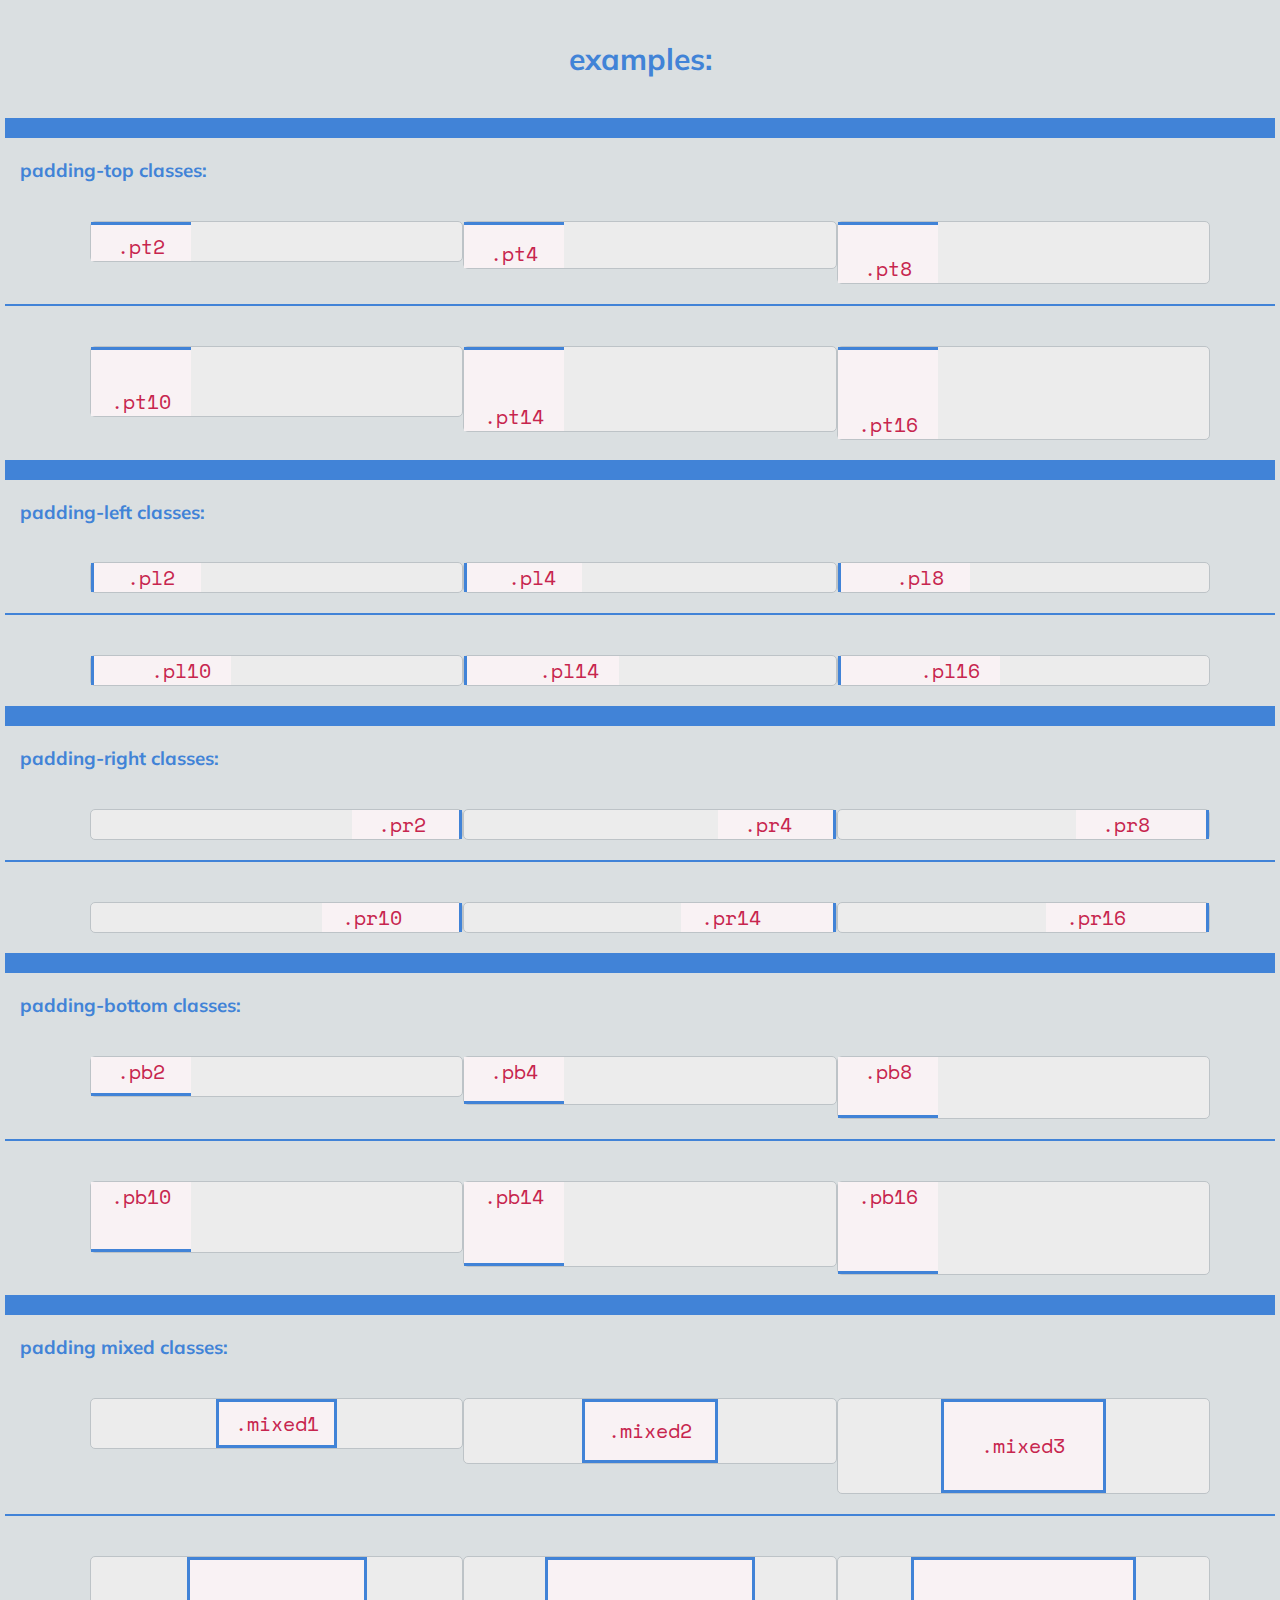
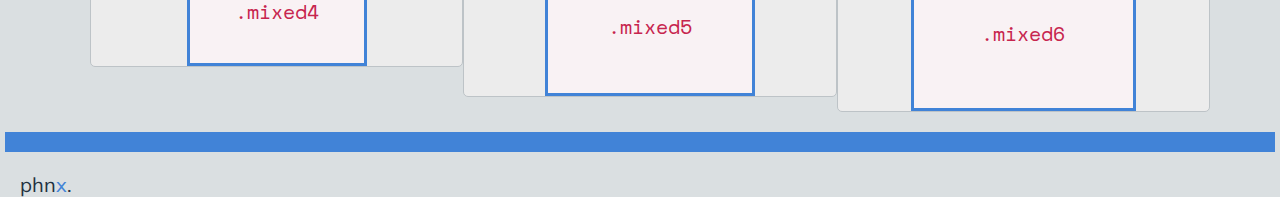
<file: index.html>
<!doctype html>

<html lang="en">
<head>
  <meta charset="utf-8">

  <title>phnx-paddings</title>
  <meta name="description" content="phnx">
  <meta name="htz" content="phnx">
  <script type="text/javascript" src="https://code.jquery.com/jquery-2.1.1.min.js"></script>
  <link href="https://fonts.googleapis.com/css?family=Muli" rel="stylesheet">
  <link href="https://fonts.googleapis.com/css?family=Space+Mono" rel="stylesheet">
  <link rel="stylesheet" href="lib/phnx.css">
  <link rel="stylesheet" href="lib/core.css">
  <link rel="stylesheet" href="lib/simplegrid.css">
  <!--[if lt IE 9]>
    <script src="http://html5shiv.googlecode.com/svn/trunk/html5.js"></script>
  <![endif]-->
</head>

<body>
<div class="globalContainer">
  <h4 class="leader">examples:</h3>
</div>
<hr class="big">
<div class="globalContainer">
  <h3 class="lead">padding-top classes:</h3>
</div>

<div class="grid grid-pad">
    <div data-tooltip="padding-top-small" class="col-1-3 colStyle">
      <div><p class=" pt2 code-pt pt">.pt2</p>        
      </div>
    </div>
    <div data-tooltip="padding-top-small-x" class="col-1-3 colStyle">
      <div><p class="pt4 code-pt pt">.pt4</p></div> 
    </div>
    <div data-tooltip="padding-top-medium" class="col-1-3 colStyle">
      <div><p class="pt8 code-pt pt">.pt8</p></div>   
    </div>
</div>
<hr>
<div class="grid grid-pad">
    <div data-tooltip="padding-top-small" class="col-1-3 colStyle">
      <div><p class="pt10 code-pt pt">.pt10</p>        
      </div>
    </div>
    <div data-tooltip="padding-top-small-x" class="col-1-3 colStyle">
      <div><p class="pt14 code-pt pt">.pt14</p></div> 
    </div>
    <div data-tooltip="padding-top-medium" class="col-1-3 colStyle">
      <div><p class="pt16 code-pt pt">.pt16</p></div>   
    </div>
</div>

<hr class="big">
<div class="globalContainer">
  <h3 class="lead">padding-left classes:</h3>
</div>
<div class="grid grid-pad">
    <div data-tooltip="padding-left-small" class="col-1-3 colStyle">
      <div><p class=" pl2 code-pl pl">.pl2</p>        
      </div>
    </div>
    <div data-tooltip="padding-left-small-x" class="col-1-3 colStyle">
      <div><p class=" pl4 code-pl pl">.pl4</p></div> 
    </div>
    <div data-tooltip="padding-left-medium" class="col-1-3 colStyle">
      <div><p class="pl8 code-pl pl">.pl8</p></div>   
    </div>
</div>
<hr>
<div class="grid grid-pad">
    <div data-tooltip="padding-left-small" class="col-1-3 colStyle">
      <div><p class="pl10 code-pl pl">.pl10</p>        
      </div>
    </div>
    <div data-tooltip="padding-left-small-x" class="col-1-3 colStyle">
      <div><p class="pl14 code-pl pl">.pl14</p></div> 
    </div>
    <div data-tooltip="padding-left-medium" class="col-1-3 colStyle">
      <div><p class="pl16 code-pl pl">.pl16</p></div>   
    </div>
</div>
<hr class="big">

<div class="globalContainer">
  <h3 class="lead">padding-right classes:</h3>
</div>
<div class="grid grid-pad">
    <div data-tooltip="padding-right-small" class="col-1-3 colStyle">
      <div><p class=" pr2 code-pr pr">.pr2</p>        
      </div>
    </div>
    <div data-tooltip="padding-right-small-x" class="col-1-3 colStyle">
      <div><p class=" pr4 code-pr pr">.pr4</p></div> 
    </div>
    <div data-tooltip="padding-right-medium" class="col-1-3 colStyle">
      <div><p class="pr8 code-pr pr">.pr8</p></div>   
    </div>
</div>
<hr>
<div class="grid grid-pad">
    <div data-tooltip="padding-right-small" class="col-1-3 colStyle">
      <div><p class="pr10 code-pr pr">.pr10</p>        
      </div>
    </div>
    <div data-tooltip="padding-right-small-x" class="col-1-3 colStyle">
      <div><p class="pr14 code-pr pr">.pr14</p></div> 
    </div>
    <div data-tooltip="padding-right-medium" class="col-1-3 colStyle">
      <div><p class="pr16 code-pr pr">.pr16</p></div>   
    </div>
</div>
<hr class="big">

<div class="globalContainer">
  <h3 class="lead">padding-bottom classes:</h3>
</div>
<div class="grid grid-pad">
    <div data-tooltip="padding-bottom-small" class="col-1-3 colStyle">
      <div><p class=" pb2 code-pb pb">.pb2</p>        
      </div>
    </div>
    <div data-tooltip="padding-bottom-small-x" class="col-1-3 colStyle">
      <div><p class=" pb4 code-pb pb">.pb4</p></div> 
    </div>
    <div data-tooltip="padding-bottom-medium" class="col-1-3 colStyle">
      <div><p class="pb8 code-pb pb">.pb8</p></div>   
    </div>
</div>
<hr>
<div class="grid grid-pad">
    <div data-tooltip="padding-bottom-small" class="col-1-3 colStyle">
      <div><p class="pb10 code-pb pb">.pb10</p>        
      </div>
    </div>
    <div data-tooltip="padding-bottom-small-x" class="col-1-3 colStyle">
      <div><p class="pb14 code-pb pb">.pb14</p></div> 
    </div>
    <div data-tooltip="padding-bottom-medium" class="col-1-3 colStyle">
      <div><p class="pb16 code-pb pb">.pb16</p></div>   
    </div>
</div>
<hr class="big">

<div class="globalContainer">
  <h3 class="lead">padding mixed classes:</h3>
</div>
<div class="grid grid-pad">
    <div data-tooltip="pb2 pr2 pl2 pt2" class="col-1-3 colStyle">
      <div><p class="pb2 pr2 pl2 pt2 code pt pr pl pb">.mixed1</p>        
      </div>
    </div>
    <div data-tooltip="pb4 pr4 pl4 pt4" class="col-1-3 colStyle">
      <div><p class="pb4 pr4 pl4 pt4 code pt pr pl pb">.mixed2</p> </div> 
    </div>
    <div data-tooltip="pb8 pr8 pl8 pt8" class="col-1-3 colStyle">
      <div><p class="pb8 pr8 pl8 pt8 code pt pr pl pb">.mixed3</p> </div>   
    </div>
</div>
<hr>
<div class="grid grid-pad">
    <div data-tooltip="pb10 pr10 pl10 pt10" class="col-1-3 colStyle">
      <div><p class="pb10 pr10 pl10 pt10 code pt pr pl pb">.mixed4</p>      
      </div>
    </div>
    <div data-tooltip="pb14 pr14 pl14 pt14" class="col-1-3 colStyle">
      <div><p class="pb14 pr14 pl14 pt14 code pt pr pl pb">.mixed5</p> </div> 
    </div>
    <div data-tooltip="pb16 pr16 pl16 pt16" class="col-1-3 colStyle">
      <div><p class="pb16 pr16 pl16 pt16 code pt pr pl pb">.mixed6</p> </div>   
    </div>
</div>

<hr class="big">
<div class="globalContainer">
  <div class="mlsx mtsx">
      <p class="name objLeft">phn</p>
          <p class="name mainBlue objLeft">x</p>
      <p class="name objLeft">.</p>
  </div>
</div>
</body>
</html>
</file>
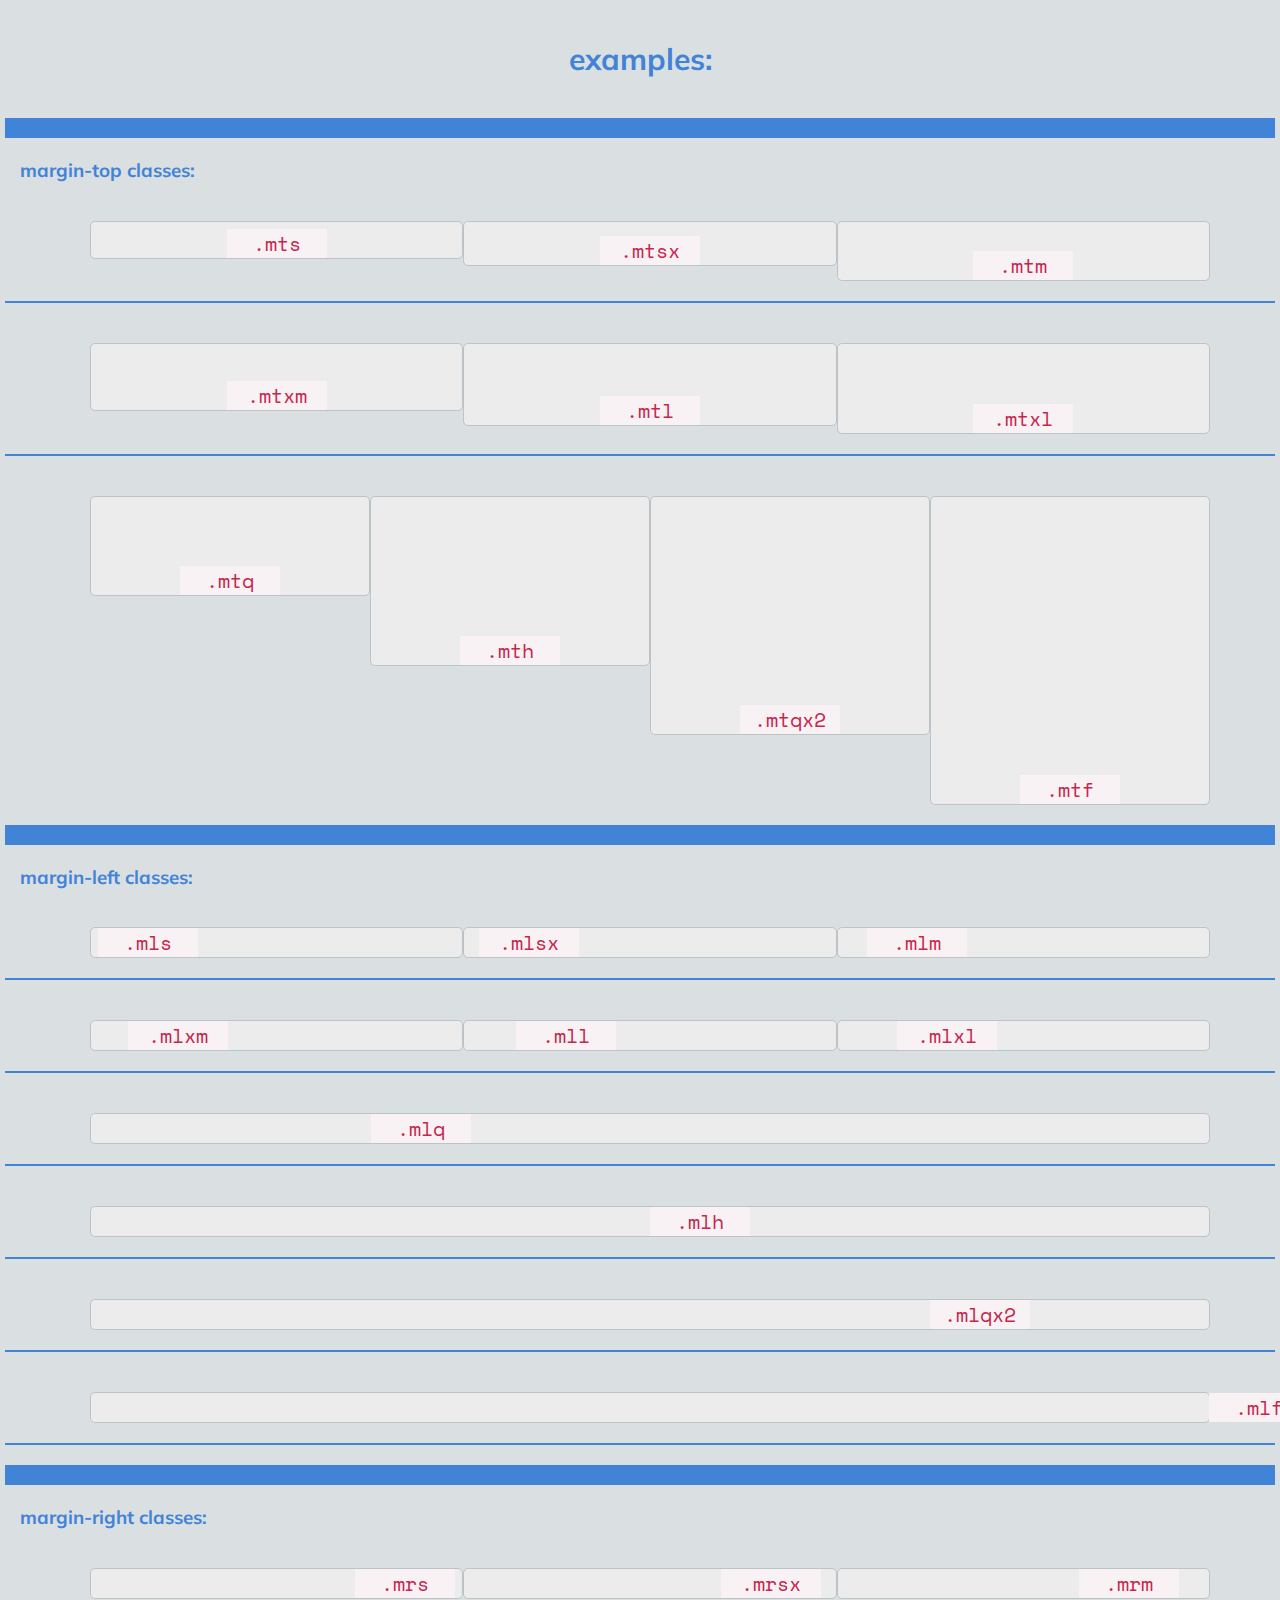
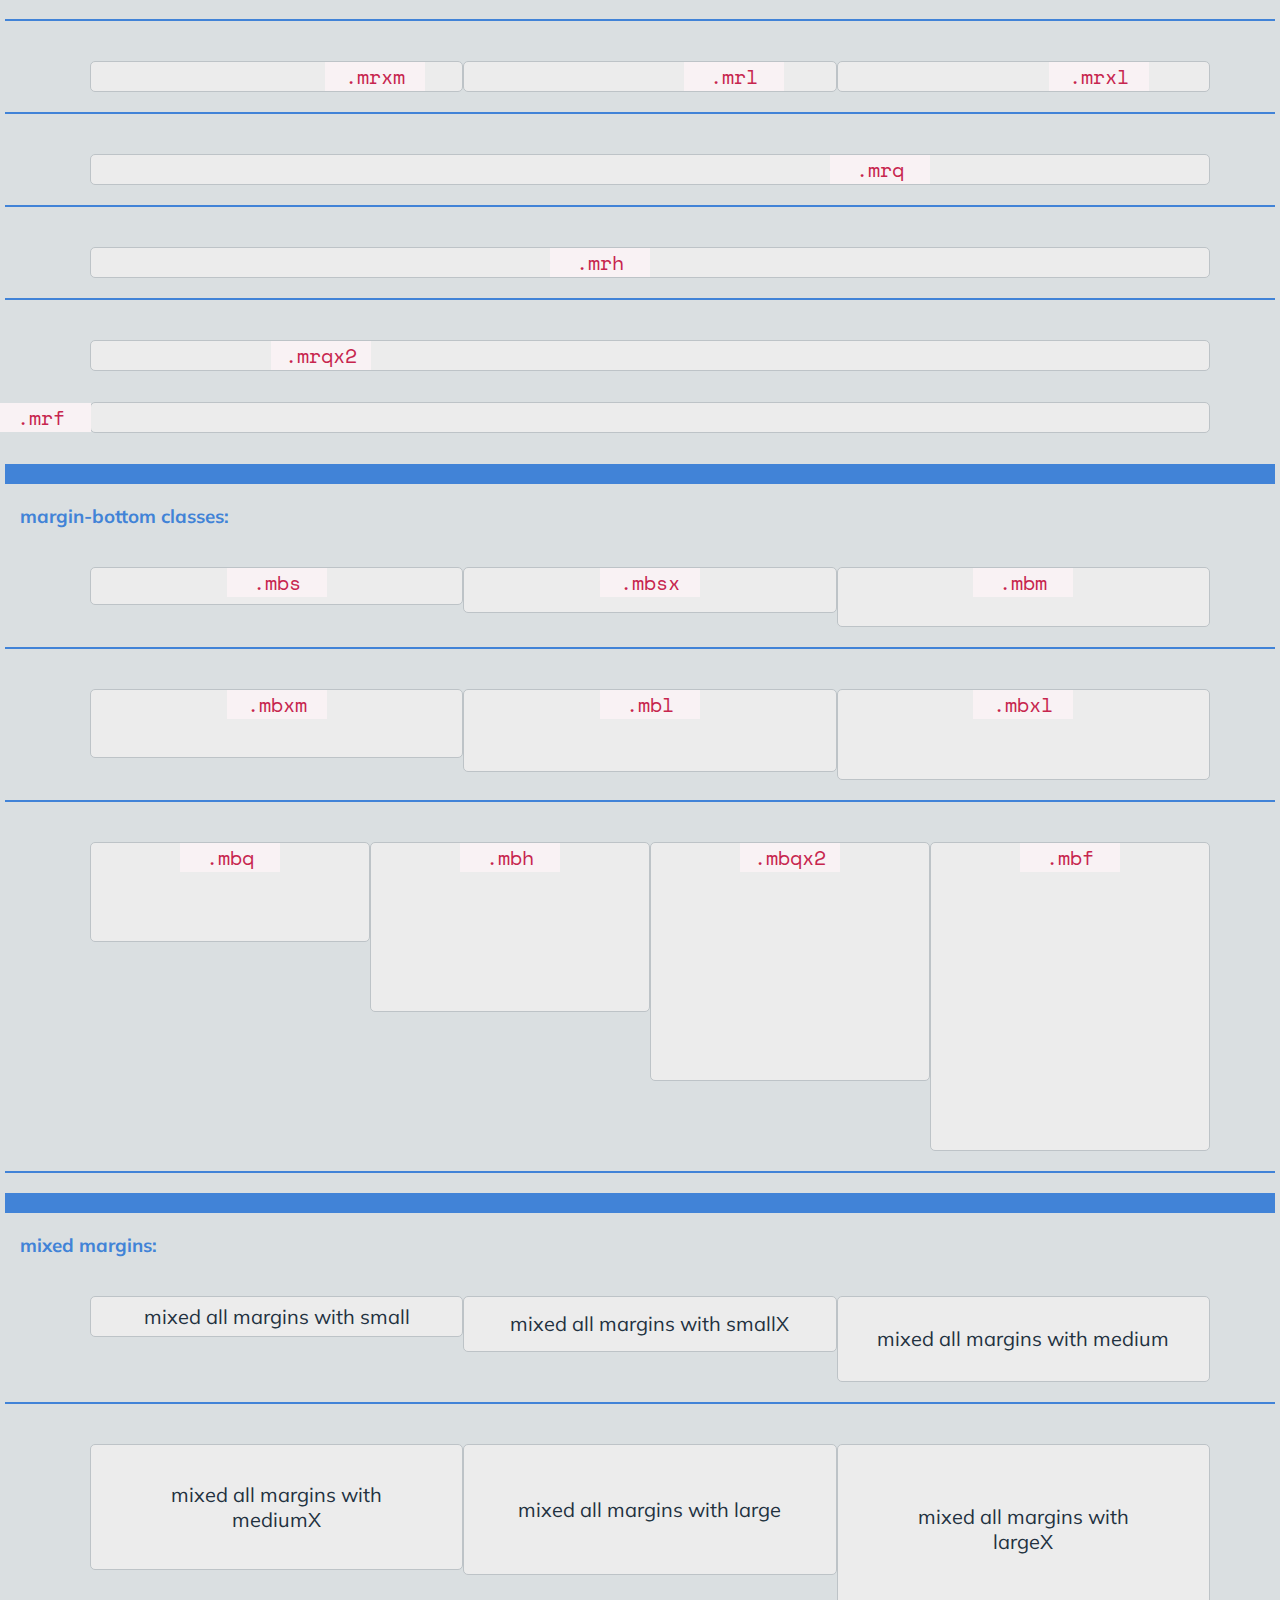
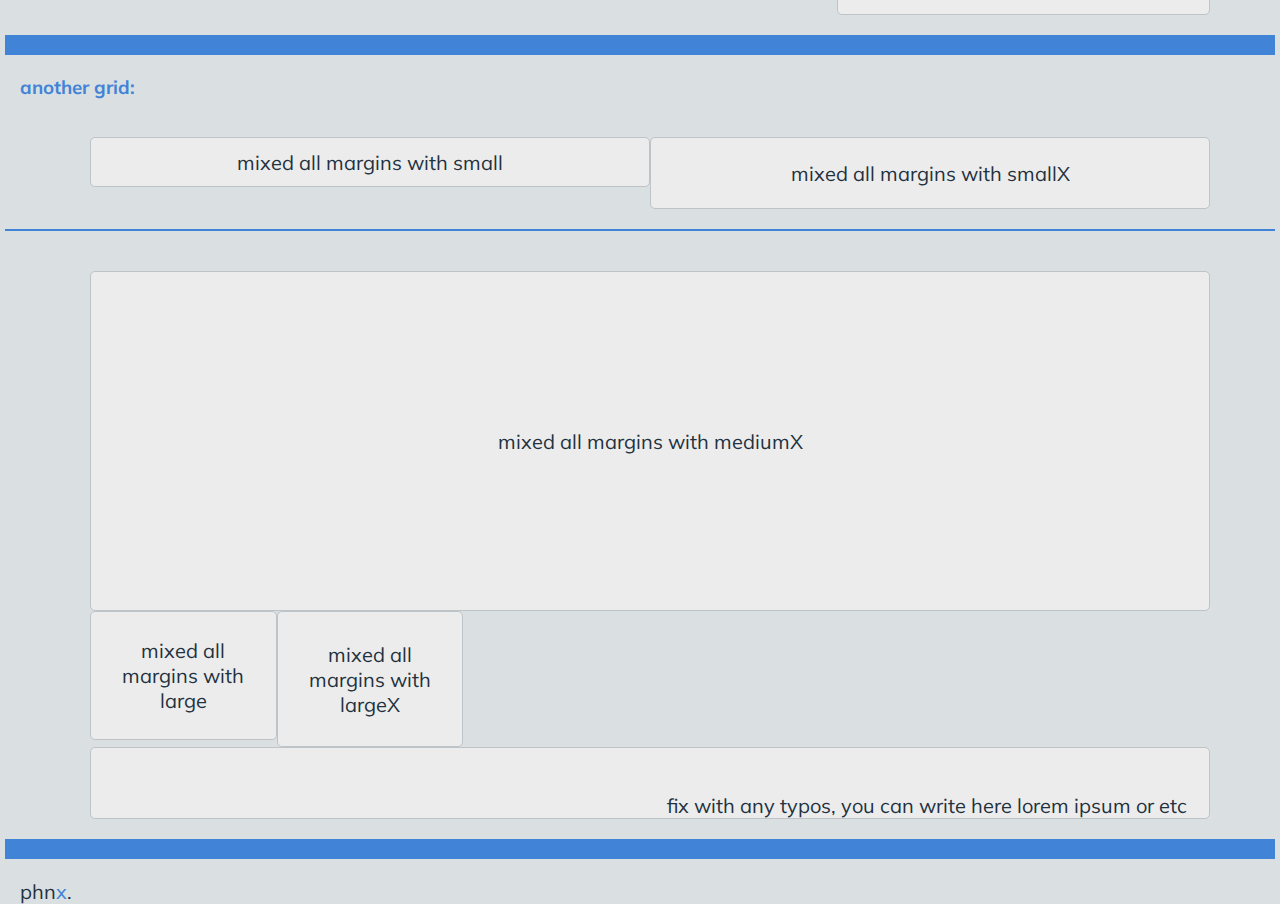
<file: index_margins.html>
<!doctype html>

<html lang="en">
<head>
  <meta charset="utf-8">

  <title>polynix-margins</title>
  <meta name="description" content="phnx">
  <meta name="htz" content="phnx">
  <script type="text/javascript" src="https://code.jquery.com/jquery-2.1.1.min.js"></script>
  <link href="https://fonts.googleapis.com/css?family=Muli" rel="stylesheet">
  <link href="https://fonts.googleapis.com/css?family=Space+Mono" rel="stylesheet">
  <link rel="stylesheet" href="lib/phnx.css">
  <link rel="stylesheet" href="lib/core.css">
  <link rel="stylesheet" href="lib/simplegrid.css">
  <!--[if lt IE 9]>
    <script src="http://html5shiv.googlecode.com/svn/trunk/html5.js"></script>
  <![endif]-->
</head>

<body>
<div class="globalContainer">
  <h4 class="leader">examples:</h3>
</div>
<hr class="big">
<div class="globalContainer">
  <h3 class="lead">margin-top classes:</h3>
</div>
<div class="grid grid-pad">
    <div data-tooltip="margin-top-small" class="col-1-3 colStyle">
      <div class="mts"><p class="code">.mts</p>        
      </div>
    </div>
    <div data-tooltip="margin-top-small-x" class="col-1-3 colStyle">
      <div class="mtxs"><p class="code">.mtsx</p></div> 
    </div>
    <div data-tooltip="margin-top-medium" class="col-1-3 colStyle">
      <div class="mtm"><p class="code">.mtm</p></div>   
    </div>
</div>
<hr>
<div class="grid grid-pad">
    <div data-tooltip="margin-top-medium-x" class="col-1-3 colStyle">
      <div class="mtxm"><p class="code">.mtxm</p></div>   
    </div>
    <div data-tooltip="margin-top-large" class="col-1-3 colStyle">
      <div class="mtl"><p class="code">.mtl</p></div>   
    </div>
    <div data-tooltip="margin-top-large-x" class="col-1-3 colStyle">
      <div class="mtxl"><p class="code">.mtxl</p></div>   
    </div>
</div>
<hr>
<div class="grid grid-pad">
    <div data-tooltip="margin-top-quarter" class="col-1-4 colStyle">
      <div class="mtq"><p class="code">.mtq</p>        
      </div>
    </div>
    <div data-tooltip="margin-top-half" class="col-1-4 colStyle">
      <div class="mth"><p class="code">.mth</p></div> 
    </div>
    <div data-tooltip="margin-top-quarterx2" class="col-1-4 colStyle">
      <div class="mtqx2"><p class="code">.mtqx2</p></div>   
    </div>
    <div data-tooltip="margin-top-full" class="col-1-4 colStyle">
      <div class="mtf"><p class="code">.mtf</p></div>   
    </div>
</div>
<hr class="big">


<div class="globalContainer">
  <h3 class="lead">margin-left classes:</h3>
</div>
<div class="grid grid-pad">
    <div data-tooltip="margin-left-small" class="col-1-3 colStyle">
      <div  class="mls"><p class="code-ml">.mls</p>
      </div>
    </div>
    <div data-tooltip="margin-left-small-x" class="col-1-3 colStyle">
      <div class="mlxs"><p class="code-ml">.mlsx</p></div> 
    </div>
    <div data-tooltip="margin-left-medium" class="col-1-3 colStyle">
      <div class="mlm"><p class="code-ml">.mlm</p></div>   
    </div>
</div>
<hr>
<div class="grid grid-pad">
    <div data-tooltip="margin-left-medium-x" class="col-1-3 colStyle">
      <div class="mlxm"><p class="code-ml">.mlxm</p></div>   
    </div>
    <div data-tooltip="margin-left-large" class="col-1-3 colStyle">
      <div class="mll"><p class="code-ml">.mll</p></div>   
    </div>
    <div data-tooltip="margin-left-large-x" class="col-1-3 colStyle">
      <div class="mlxl"><p class="code-ml">.mlxl</p></div>   
    </div>
</div>
<hr>
<div class="grid grid-pad">
  <div data-tooltip="margin-left-quarter" class="col-1-1 colStyle">
      <div class="mlq"><p class="code-ml">.mlq</p></div>   
    </div>
</div>
<hr>
<div class="grid grid-pad">
    <div data-tooltip="margin-left-half" class="col-1-1 colStyle">
      <div class="mlh"><p class="code-ml">.mlh</p></div>   
    </div>
</div>
<hr>
<div class="grid grid-pad">
    <div data-tooltip="margin-left-quarterx2" class="col-1-1 colStyle">
      <div class="mlqx2"><p class="code-ml">.mlqx2</p></div>   
    </div>
</div>
<hr>
<div class="grid grid-pad of-x">
    <div data-tooltip="margin-left-full" class="col-1-1 colStyle">
      <div class="mlf"><p class="code-ml">.mlf</p></div>   
    </div>
</div>
<hr>
<hr class="big">

<div class="globalContainer">
  <h3 class="lead">margin-right classes:</h3>
</div>
<div class="grid grid-pad">
    <div data-tooltip="margin-right-small" class="col-1-3 colStyle">
      <div  class="mrs"><p class="code-mr">.mrs</p>
      </div>
    </div>
    <div data-tooltip="margin-right-small-x" class="col-1-3 colStyle">
      <div class="mrxs"><p class="code-mr">.mrsx</p></div> 
    </div>
    <div data-tooltip="margin-right-medium" class="col-1-3 colStyle">
      <div class="mrm"><p class="code-mr">.mrm</p></div>   
    </div>
</div>
<hr>
<div class="grid grid-pad">
    <div data-tooltip="margin-right-medium-x" class="col-1-3 colStyle">
      <div class="mrxm"><p class="code-mr">.mrxm</p></div>   
    </div>
    <div data-tooltip="margin-right-large" class="col-1-3 colStyle">
      <div class="mrl"><p class="code-mr">.mrl</p></div>   
    </div>
    <div data-tooltip="margin-right-large-x" class="col-1-3 colStyle">
      <div class="mrxl"><p class="code-mr">.mrxl</p></div>   
    </div>
</div>
<hr>
<div class="grid grid-pad">
  <div data-tooltip="margin-right-quarter" class="col-1-1 colStyle">
      <div class="mrq"><p class="code-mr">.mrq</p></div>   
    </div>
</div>
<hr>
<div class="grid grid-pad">
<div data-tooltip="margin-right-half" class="col-1-1 colStyle">
      <div class="mrh"><p class="code-mr">.mrh</p></div>   
    </div>
</div>
<hr>
<div class="grid grid-pad">
<div data-tooltip="margin-right-quarterx2" class="col-1-1 colStyle">
      <div class="mrqx2"><p class="code-mr">.mrqx2</p></div>   
    </div>
<hr>
</div>
<div class="grid grid-pad">
<div data-tooltip="margin-right-full" class="col-1-1 colStyle">
      <div class="mrf"><p class="code-mr">.mrf</p></div>   
    </div>
<hr>
</div>

<hr class="big">

<div class="globalContainer">
  <h3 class="lead">margin-bottom classes:</h3>
</div>
<div class="grid grid-pad">
    <div data-tooltip="margin-bottom-small" class="col-1-3 colStyle">
      <div  class="mbs"><p class="code">.mbs</p>
      </div>
    </div>
    <div data-tooltip="margin-bottom-small-x" class="col-1-3 colStyle">
      <div class="mbxs"><p class="code">.mbsx</p></div> 
    </div>
    <div data-tooltip="margin-bottom-medium" class="col-1-3 colStyle">
      <div class="mbm"><p class="code">.mbm</p></div>   
    </div>
</div>
<hr>
<div class="grid grid-pad">
    <div data-tooltip="margin-bottom-medium-x"  class="col-1-3 colStyle">
      <div class="mbxm"><p class="code">.mbxm</p></div>   
    </div>
    <div data-tooltip="margin-bottom-large" class="col-1-3 colStyle">
      <div class="mbl"><p class="code">.mbl</p></div>   
    </div>
    <div data-tooltip="margin-bottom-large-x" class="col-1-3 colStyle">
      <div class="mbxl"><p class="code">.mbxl</p></div>   
    </div>
</div>
<hr>
<div class="grid grid-pad">
<div data-tooltip="margin-bottom-quarter" class="col-1-4 colStyle">
      <div class="mbq"><p class="code">.mbq</p></div>   
</div>

<div data-tooltip="margin-bottom-half" class="col-1-4 colStyle">
      <div class="mbh"><p class="code">.mbh</p></div>   
</div>

<div data-tooltip="margin-bottom-quarterx2" class="col-1-4 colStyle">
      <div class="mbqx2"><p class="code">.mbqx2</p></div>   
</div>

<div data-tooltip="margin-bottom-full" class="col-1-4 colStyle">
      <div class="mbf"><p class="code">.mbf</p></div>   
</div>
</div>
<hr>
<hr class="big">

<div class="globalContainer">
  <h3 class="lead">mixed margins:</h3>
</div>
<div class="grid grid-pad">
    <div class="col-1-3 colStyle">
      <div class="mrs mbs mls mts"><p class="name">mixed all margins with small</p>
      </div>
    </div>
    <div class="col-1-3 colStyle">
      <div class="mrxs mbxs mlxs mtxs"><p class="name">mixed all margins with smallX</p></div> 
    </div>
    <div class="col-1-3 colStyle">
      <div class="mrm mbm mlm mtm"><p class="name">mixed all margins with medium</p></div>   
    </div>
</div>
<hr>
<div class="grid grid-pad">
    <div class="col-1-3 colStyle">
      <div class="mrxm mbxm mlxm mtxm"><p class="name">mixed all margins with mediumX</p></div>   
    </div>
    <div class="col-1-3 colStyle">
      <div class="mrl mbl mll mtl"><p class="name">mixed all margins with large</p></div>   
    </div>
    <div class="col-1-3 colStyle">
      <div class="mrxl mbxl mlxl mtxl"><p class="name">mixed all margins with largeX</p></div>   
    </div>
</div>
<hr class="big">

<div class="globalContainer">
  <h3 class="lead">another grid:</h3>
</div>
<div class="grid grid-pad">
    <div class="col-1-2 colStyle">
      <div class="mrs mbs mls mts"><p class="name">mixed all margins with small</p>
      </div>
    </div>
    <div class="col-1-2 colStyle">
      <div class="mrxs mbxs mlxs mtxs"><p class="name">mixed all margins with smallX</p></div> 
    </div>
</div>
<hr>
<div class="grid grid-pad">
    <div class="col-1-1 colStyle">
      <div class="mrl mbl mll mtl"><p class="name">mixed all margins with mediumX</p></div>   
    </div>
    <div class="col-1-6 colStyle">
      <div class="mrl mbl mll mtl"><p class="name">mixed all margins with large</p></div>   
    </div>
    <div class="col-1-6 colStyle">
      <div class="mrxl mbxl mlxl mtxl"><p class="name">mixed all margins with largeX</p></div>   
    </div>
    <div class="col-1-1 colStyle">
      <div class="mrs mtxs mbs mlm"><p class="name-mr">fix with any typos, you can write here lorem ipsum or etc</p></div>   
    </div>
</div>
<hr class="big">
<div class="globalContainer">
  <div class="mlsx mtsx">
      <p class="name objLeft">phn</p>
          <p class="name mainBlue objLeft">x</p>
      <p class="name objLeft">.</p>
  </div>
</div>
</body>
</html>
</file>
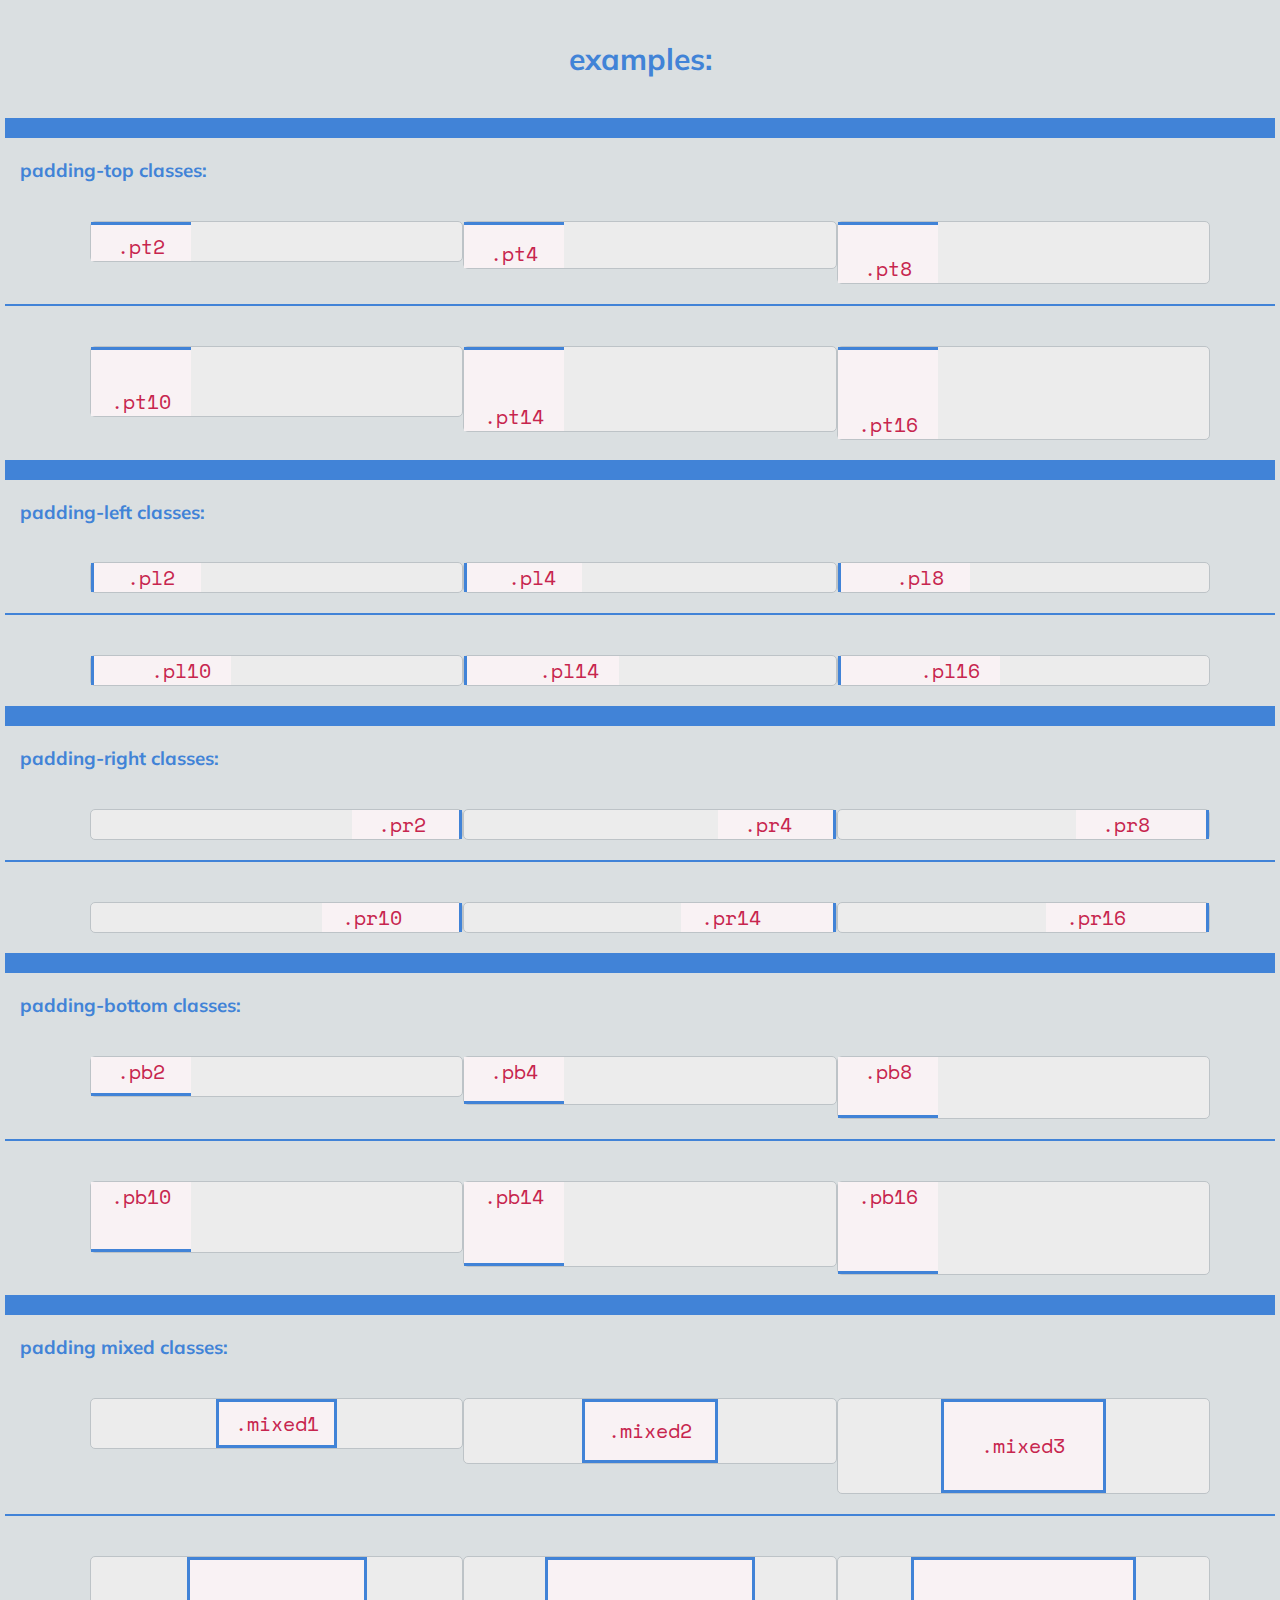
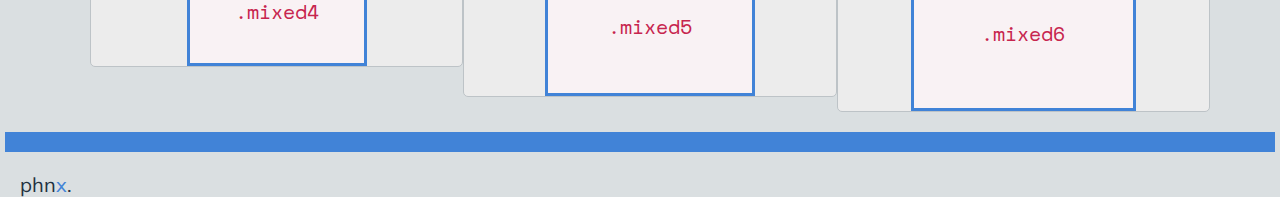
<file: index_paddings.html>
<!doctype html>

<html lang="en">
<head>
  <meta charset="utf-8">

  <title>phnx-paddings</title>
  <meta name="description" content="phnx">
  <meta name="htz" content="phnx">
  <script type="text/javascript" src="https://code.jquery.com/jquery-2.1.1.min.js"></script>
  <link href="https://fonts.googleapis.com/css?family=Muli" rel="stylesheet">
  <link href="https://fonts.googleapis.com/css?family=Space+Mono" rel="stylesheet">
  <link rel="stylesheet" href="lib/phnx.css">
  <link rel="stylesheet" href="lib/core.css">
  <link rel="stylesheet" href="lib/simplegrid.css">
  <!--[if lt IE 9]>
    <script src="http://html5shiv.googlecode.com/svn/trunk/html5.js"></script>
  <![endif]-->
</head>

<body>
<div class="globalContainer">
  <h4 class="leader">examples:</h3>
</div>
<hr class="big">
<div class="globalContainer">
  <h3 class="lead">padding-top classes:</h3>
</div>

<div class="grid grid-pad">
    <div data-tooltip="padding-top-small" class="col-1-3 colStyle">
      <div><p class=" pt2 code-pt pt">.pt2</p>        
      </div>
    </div>
    <div data-tooltip="padding-top-small-x" class="col-1-3 colStyle">
      <div><p class="pt4 code-pt pt">.pt4</p></div> 
    </div>
    <div data-tooltip="padding-top-medium" class="col-1-3 colStyle">
      <div><p class="pt8 code-pt pt">.pt8</p></div>   
    </div>
</div>
<hr>
<div class="grid grid-pad">
    <div data-tooltip="padding-top-small" class="col-1-3 colStyle">
      <div><p class="pt10 code-pt pt">.pt10</p>        
      </div>
    </div>
    <div data-tooltip="padding-top-small-x" class="col-1-3 colStyle">
      <div><p class="pt14 code-pt pt">.pt14</p></div> 
    </div>
    <div data-tooltip="padding-top-medium" class="col-1-3 colStyle">
      <div><p class="pt16 code-pt pt">.pt16</p></div>   
    </div>
</div>

<hr class="big">
<div class="globalContainer">
  <h3 class="lead">padding-left classes:</h3>
</div>
<div class="grid grid-pad">
    <div data-tooltip="padding-left-small" class="col-1-3 colStyle">
      <div><p class=" pl2 code-pl pl">.pl2</p>        
      </div>
    </div>
    <div data-tooltip="padding-left-small-x" class="col-1-3 colStyle">
      <div><p class=" pl4 code-pl pl">.pl4</p></div> 
    </div>
    <div data-tooltip="padding-left-medium" class="col-1-3 colStyle">
      <div><p class="pl8 code-pl pl">.pl8</p></div>   
    </div>
</div>
<hr>
<div class="grid grid-pad">
    <div data-tooltip="padding-left-small" class="col-1-3 colStyle">
      <div><p class="pl10 code-pl pl">.pl10</p>        
      </div>
    </div>
    <div data-tooltip="padding-left-small-x" class="col-1-3 colStyle">
      <div><p class="pl14 code-pl pl">.pl14</p></div> 
    </div>
    <div data-tooltip="padding-left-medium" class="col-1-3 colStyle">
      <div><p class="pl16 code-pl pl">.pl16</p></div>   
    </div>
</div>
<hr class="big">

<div class="globalContainer">
  <h3 class="lead">padding-right classes:</h3>
</div>
<div class="grid grid-pad">
    <div data-tooltip="padding-right-small" class="col-1-3 colStyle">
      <div><p class=" pr2 code-pr pr">.pr2</p>        
      </div>
    </div>
    <div data-tooltip="padding-right-small-x" class="col-1-3 colStyle">
      <div><p class=" pr4 code-pr pr">.pr4</p></div> 
    </div>
    <div data-tooltip="padding-right-medium" class="col-1-3 colStyle">
      <div><p class="pr8 code-pr pr">.pr8</p></div>   
    </div>
</div>
<hr>
<div class="grid grid-pad">
    <div data-tooltip="padding-right-small" class="col-1-3 colStyle">
      <div><p class="pr10 code-pr pr">.pr10</p>        
      </div>
    </div>
    <div data-tooltip="padding-right-small-x" class="col-1-3 colStyle">
      <div><p class="pr14 code-pr pr">.pr14</p></div> 
    </div>
    <div data-tooltip="padding-right-medium" class="col-1-3 colStyle">
      <div><p class="pr16 code-pr pr">.pr16</p></div>   
    </div>
</div>
<hr class="big">

<div class="globalContainer">
  <h3 class="lead">padding-bottom classes:</h3>
</div>
<div class="grid grid-pad">
    <div data-tooltip="padding-bottom-small" class="col-1-3 colStyle">
      <div><p class=" pb2 code-pb pb">.pb2</p>        
      </div>
    </div>
    <div data-tooltip="padding-bottom-small-x" class="col-1-3 colStyle">
      <div><p class=" pb4 code-pb pb">.pb4</p></div> 
    </div>
    <div data-tooltip="padding-bottom-medium" class="col-1-3 colStyle">
      <div><p class="pb8 code-pb pb">.pb8</p></div>   
    </div>
</div>
<hr>
<div class="grid grid-pad">
    <div data-tooltip="padding-bottom-small" class="col-1-3 colStyle">
      <div><p class="pb10 code-pb pb">.pb10</p>        
      </div>
    </div>
    <div data-tooltip="padding-bottom-small-x" class="col-1-3 colStyle">
      <div><p class="pb14 code-pb pb">.pb14</p></div> 
    </div>
    <div data-tooltip="padding-bottom-medium" class="col-1-3 colStyle">
      <div><p class="pb16 code-pb pb">.pb16</p></div>   
    </div>
</div>
<hr class="big">

<div class="globalContainer">
  <h3 class="lead">padding mixed classes:</h3>
</div>
<div class="grid grid-pad">
    <div data-tooltip="pb2 pr2 pl2 pt2" class="col-1-3 colStyle">
      <div><p class="pb2 pr2 pl2 pt2 code pt pr pl pb">.mixed1</p>        
      </div>
    </div>
    <div data-tooltip="pb4 pr4 pl4 pt4" class="col-1-3 colStyle">
      <div><p class="pb4 pr4 pl4 pt4 code pt pr pl pb">.mixed2</p> </div> 
    </div>
    <div data-tooltip="pb8 pr8 pl8 pt8" class="col-1-3 colStyle">
      <div><p class="pb8 pr8 pl8 pt8 code pt pr pl pb">.mixed3</p> </div>   
    </div>
</div>
<hr>
<div class="grid grid-pad">
    <div data-tooltip="pb10 pr10 pl10 pt10" class="col-1-3 colStyle">
      <div><p class="pb10 pr10 pl10 pt10 code pt pr pl pb">.mixed4</p>      
      </div>
    </div>
    <div data-tooltip="pb14 pr14 pl14 pt14" class="col-1-3 colStyle">
      <div><p class="pb14 pr14 pl14 pt14 code pt pr pl pb">.mixed5</p> </div> 
    </div>
    <div data-tooltip="pb16 pr16 pl16 pt16" class="col-1-3 colStyle">
      <div><p class="pb16 pr16 pl16 pt16 code pt pr pl pb">.mixed6</p> </div>   
    </div>
</div>

<hr class="big">
<div class="globalContainer">
  <div class="mlsx mtsx">
      <p class="name objLeft">phn</p>
          <p class="name mainBlue objLeft">x</p>
      <p class="name objLeft">.</p>
  </div>
</div>
</body>
</html>
</file>
<file: lib/phnx.css>
/* Global Variables */
/* fixed small steps */
/* sliced element steps */
/* font size globals */
/* Global Variables */
/* fixed small steps */
/* sliced element steps */
/* font size globals */
/** Global sliced elements **/
.mtq {
  margin-top: 25%; }

.mth {
  margin-top: 50%; }

.mtqx2 {
  margin-top: 75%; }

.mtf {
  margin-top: 100%; }

.mlq {
  margin-left: 25%; }

.mlh {
  margin-left: 50%; }

.mlqx2 {
  margin-left: 75%; }

.mlf {
  margin-left: 100%; }

.mrq {
  margin-right: 25%; }

.mrh {
  margin-right: 50%; }

.mrqx2 {
  margin-right: 75%; }

.mrf {
  margin-right: 100%; }

.mbf {
  margin-bottom: 100%; }

.mbq {
  margin-bottom: 25%; }

.mbh {
  margin-bottom: 50%; }

.mbqx2 {
  margin-bottom: 75%; }

.mbf {
  margin-bottom: 100%; }

/** Global Margin-top **/
.mts {
  margin-top: 2%; }

.mtxs {
  margin-top: 4%; }

.mtm {
  margin-top: 8%; }

.mtxm {
  margin-top: 10%; }

.mtl {
  margin-top: 14%; }

.mtxl {
  margin-top: 16%; }

/** Global Margin-left **/
.mls {
  margin-left: 2%; }

.mlxs {
  margin-left: 4%; }

.mlm {
  margin-left: 8%; }

.mlxm {
  margin-left: 10%; }

.mll {
  margin-left: 14%; }

.mlxl {
  margin-left: 16%; }

/** Global Margin-Right **/
.mrs {
  margin-right: 2%; }

.mrxs {
  margin-right: 4%; }

.mrm {
  margin-right: 8%; }

.mrxm {
  margin-right: 10%; }

.mrl {
  margin-right: 14%; }

.mrxl {
  margin-right: 16%; }

/** Global Margin-bottom **/
.mbs {
  margin-bottom: 2%; }

.mbxs {
  margin-bottom: 4%; }

.mbm {
  margin-bottom: 8%; }

.mbxm {
  margin-bottom: 10%; }

.mbl {
  margin-bottom: 14%; }

.mbxl {
  margin-bottom: 16%; }

/* Global Variables */
/* fixed small steps */
/* sliced element steps */
/* font size globals */
/**Padding global sliced classes**/
.pdng2 {
  padding: 2%; }

.pdng4 {
  padding: 4%; }

.pdng8 {
  padding: 8%; }

.pdng10 {
  padding: 10%; }

.pdng14 {
  padding: 14%; }

.pdng16 {
  padding: 16%; }

/**Padding-top global sliced classes**/
.pt2 {
  padding-top: 2%; }

.pt4 {
  padding-top: 4%; }

.pt8 {
  padding-top: 8%; }

.pt10 {
  padding-top: 10%; }

.pt14 {
  padding-top: 14%; }

.pt16 {
  padding-top: 16%; }

/**Padding-left global sliced classes**/
.pl2 {
  padding-left: 2%; }

.pl4 {
  padding-left: 4%; }

.pl8 {
  padding-left: 8%; }

.pl10 {
  padding-left: 10%; }

.pl14 {
  padding-left: 14%; }

.pl16 {
  padding-left: 16%; }

/**Padding-right global sliced classes**/
.pr2 {
  padding-right: 2%; }

.pr4 {
  padding-right: 4%; }

.pr8 {
  padding-right: 8%; }

.pr10 {
  padding-right: 10%; }

.pr14 {
  padding-right: 14%; }

.pr16 {
  padding-right: 16%; }

/**Padding-bottom global sliced classes**/
.pb2 {
  padding-bottom: 2%; }

.pb4 {
  padding-bottom: 4%; }

.pb8 {
  padding-bottom: 8%; }

.pb10 {
  padding-bottom: 10%; }

.pb14 {
  padding-bottom: 14%; }

.pb16 {
  padding-bottom: 16%; }

/* Global Variables */
/* fixed small steps */
/* sliced element steps */
/* font size globals */
/** Font classes **/
.f-s {
  font-size: 10px; }

/*# sourceMappingURL=phnx.css.map */
</file>
<file: lib/core.css>
/* Global Container 
/*
/*
/* Contains: typo,grid,wrappers,props;
/*
/*
*/

/* wrappers */

body
{
	background-color: #DADFE1;
	margin:5px;
}

html {
  box-sizing: border-box;
}
.globalContainer 
{
  	padding-right: 15px;
    padding-left: 15px;
    margin-right: auto;
    margin-left: auto;
}

.of-x
{
	overflow-x: visible;
}

.colStyle
{
  border: 1.5px solid #BDC3C7;
  background-color: #ECECEC;
  border-radius: 5px;
  text-align: center;
}

.objLeft
{
	float:left;
}

.objRight
{
	float:right;
}
#helper:hover + #test
{
	display: block;
}

/* typo */ 

h4.leader
{
	color: #4183D7;
	text-align: center;
	font-family: 'Muli', sans-serif;
	font-size: 30px;
}

h3.lead
{
	color: #4183D7;
	text-align: left;
	font-family: 'Muli', sans-serif;
}

p.name
{
	font-family: 'Muli', sans-serif;
	color:#22313F ;
	margin: 0; /* used everywhere, fixed pos */
	font-size: 20px;
}

p.name-mr
{
	font-family: 'Muli', sans-serif;
	color:#22313F ;
	margin: 0; /* used everywhere, fixed pos */
	font-size: 20px;
	float:right;
}


p.code-ml
{
	font-family: 'Space Mono', monospace;
	color:#c7254e;
	margin: 0; /* used everywhere, fixed pos */
	font-size: 20px;
	width: 100px;
	background-color:#f9f2f4;;
	float:left;
}

p.code-mr
{
	font-family: 'Space Mono', monospace;
	color:#c7254e;
	margin: 0; /* used everywhere, fixed pos */
	font-size: 20px;
	width: 100px;
	background-color:#f9f2f4;;
	float:right;
}

.pt
{
	border-top: 3px solid #4183D7;
}

.pr
{
	border-right: 3px solid #4183D7;
}

.pl
{
	border-left: 3px solid #4183D7;
}

.pb
{
	border-bottom: 3px solid #4183D7;
}

p.code-pt
{
	font-family: 'Space Mono', monospace;
	color:#c7254e;
	margin: 0; /* used everywhere, fixed pos */
	font-size: 20px;
	width: 100px;
	background-color:#f9f2f4;;
	float:left;
	
}

p.code-pb
{
	font-family: 'Space Mono', monospace;
	color:#c7254e;
	margin: 0; /* used everywhere, fixed pos */
	font-size: 20px;
	width: 100px;
	background-color:#f9f2f4;;
	float:left;
}

p.code-pr
{
	font-family: 'Space Mono', monospace;
	color:#c7254e;
	margin: 0; /* used everywhere, fixed pos */
	font-size: 20px;
	width: 100px;
	background-color:#f9f2f4;;
	float:right;
}

p.code-pl
{
	font-family: 'Space Mono', monospace;
	color:#c7254e;
	margin: 0; /* used everywhere, fixed pos */
	font-size: 20px;
	width: 100px;
	background-color:#f9f2f4;;
	float:left;
}


p.code-pr
{
	font-family: 'Space Mono', monospace;
	color:#c7254e;
	margin: 0; /* used everywhere, fixed pos */
	font-size: 20px;
	width: 100px;
	background-color:#f9f2f4;;
	float:right;
}

p.code
{
	font-family: 'Space Mono', monospace;
	color:#c7254e;
	margin: 0; /* used everywhere, fixed pos */
	font-size: 20px;
	width: 100px;
	background-color:#f9f2f4;;
	margin-left: auto;
	margin-right: auto;
}

p.s
{
	font-size: 12px;
}

p.xs
{
	font-size: 14px;
}

p.m
{
	font-size: 20px;
}

p.xm
{
	font-size: 24px;
}

p.l
{
	font-size: 30px;
}

p.xl
{
	font-size: 34px;
}


p.mainBlue
{
	color: #4183D7;
}
/* props */
hr
{
	margin-top: 20px;
    margin-bottom: 20px;
    border: 0;
    border-top: 2px solid #4183D7;
}

hr.big
{
	margin-top: 20px;
    margin-bottom: 20px;
    border: 0;
    border-top: 20px solid #4183D7;
}

[data-tooltip] {
  position: relative;
  z-index: 2;
  cursor: pointer;
}

/* Hide the tooltip content by default */
[data-tooltip]:before,
[data-tooltip]:after {
  visibility: hidden;
  opacity: 0;
  pointer-events: none;
}

/* Position tooltip above the element */
[data-tooltip]:before {
  position: absolute;
  bottom: 100%;
  left: 50%;
  margin-bottom: 5px;
  margin-left: -80px;
  width: 180px;
  -webkit-border-radius: 3px;
  -moz-border-radius: 3px;
  border-radius: 3px;
  background-color: #4183D7;
  color: #fff;
  font-family: 'Muli', sans-serif;
  content: attr(data-tooltip);
  text-align: center;
  font-size: 14px;
  line-height: 1.2;
}


/* Show tooltip content on hover */
[data-tooltip]:hover:before,
[data-tooltip]:hover:after {
  visibility: visible;
  opacity: 1;
}
</file>
<file: lib/simplegrid.css>
/*
  Simple Grid
  Project Page - http://thisisdallas.github.com/Simple-Grid/
  Author - Dallas Bass
  Site - http://dallasbass.com
*/


[class*='grid'],
[class*='col-'],
[class*='mobile-'],
.grid:after {
	-webkit-box-sizing: border-box;
	-moz-box-sizing: border-box;
	box-sizing: border-box;	
}

[class*='col-'] {
	float: left;
  	min-height: 1px;
}

[class*='col-'] [class*='col-']:last-child {
	padding-right: 0;
}

.grid {
	width: 100%;
	max-width: 1140px;
	min-width: 748px; /* when using padded grid on ipad in portrait mode, width should be viewport-width - padding = (768 - 20) = 748. actually, it should be even smaller to allow for padding of grid containing element */
	margin: 0 auto;
	/*overflow: hidden;*/
}

.grid:after {
	content: "";
	display: table;
	clear: both;
}

.grid-pad {
	padding-top: 20px;
	padding-left: 20px; /* grid-space to left */
	padding-right: 0; /* grid-space to right: (grid-space-left - column-space) e.g. 20px-20px=0 */
}

.push-right {
	float: right;
}

/* Content Columns */

.col-1-1 {
	width: 100%;
}
.col-2-3, .col-8-12 {
	width: 66.66%;
}

.col-1-2, .col-6-12 {
	width: 50%;
}

.col-1-3, .col-4-12 {
	width: 33.33%;
}

.col-1-4, .col-3-12 {
	width: 25%;
}

.col-1-5 {
	width: 20%;
}

.col-1-6, .col-2-12 {
	width: 16.667%;
}

.col-1-7 {
	width: 14.28%;
}

.col-1-8 {
	width: 12.5%;
}

.col-1-9 {
	width: 11.1%;
}

.col-1-10 {
	width: 10%;
}

.col-1-11 {
	width: 9.09%;
}

.col-1-12 {
	width: 8.33%
}

/* Layout Columns */

.col-11-12 {
	width: 91.66%
}

.col-10-12 {
	width: 83.333%;
}

.col-9-12 {
	width: 75%;
}

.col-5-12 {
	width: 41.66%;
}

.col-7-12 {
	width: 58.33%
}

/* Pushing blocks */

.push-2-3, .push-8-12 {
	margin-left: 66.66%;
}

.push-1-2, .push-6-12 {
	margin-left: 50%;
}

.push-1-3, .push-4-12 {
	margin-left: 33.33%;
}

.push-1-4, .push-3-12 {
	margin-left: 25%;
}

.push-1-5 {
	margin-left: 20%;
}

.push-1-6, .push-2-12 {
	margin-left: 16.667%;
}

.push-1-7 {
	margin-left: 14.28%;
}

.push-1-8 {
	margin-left: 12.5%;
}

.push-1-9 {
	margin-left: 11.1%;
}

.push-1-10 {
	margin-left: 10%;
}

.push-1-11 {
	margin-left: 9.09%;
}

.push-1-12 {
	margin-left: 8.33%
}

@media handheld, only screen and (max-width: 767px) {
	.grid {
		width: 100%;
		min-width: 0;
		margin-left: 0;
		margin-right: 0;
		padding-left: 20px; /* grid-space to left */
		padding-right: 10px; /* grid-space to right: (grid-space-left - column-space) e.g. 20px-10px=10px */
	}

	[class*='col-'] {
		width: auto;
		float: none;
		margin: 10px 0;
		padding-left: 0;
		padding-right: 10px; /* column-space */
	}

	[class*='col-'] [class*='col-'] {
		padding-right: 0;
	}

	/* Mobile Layout */

	[class*='mobile-col-'] {
		float: left;
		margin: 0 0 10px;
		padding-left: 0;
		padding-right: 10px; /* column-space */
		padding-bottom: 0;
	}

	.mobile-col-1-1 {
		width: 100%;
	}
	.mobile-col-2-3, .mobile-col-8-12 {
		width: 66.66%;
	}

	.mobile-col-1-2, .mobile-col-6-12 {
		width: 50%;
	}

	.mobile-col-1-3, .mobile-col-4-12 {
		width: 33.33%;
	}

	.mobile-col-1-4, .mobile-col-3-12 {
		width: 25%;
	}

	.mobile-col-1-5 {
		width: 20%;
	}

	.mobile-col-1-6, .mobile-col-2-12 {
		width: 16.667%;
	}

	.mobile-col-1-7 {
		width: 14.28%;
	}

	.mobile-col-1-8 {
		width: 12.5%;
	}

	.mobile-col-1-9 {
		width: 11.1%;
	}

	.mobile-col-1-10 {
		width: 10%;
	}

	.mobile-col-1-11 {
		width: 9.09%;
	}

	.mobile-col-1-12 {
		width: 8.33%
	}

	/* Layout Columns */

	.mobile-col-11-12 {
		width: 91.66%
	}

	.mobile-col-10-12 {
		width: 83.333%;
	}

	.mobile-col-9-12 {
		width: 75%;
	}

	.mobile-col-5-12 {
		width: 41.66%;
	}

	.mobile-col-7-12 {
		width: 58.33%
	}

	.hide-on-mobile {
		display: none !important;
		width: 0;
		height: 0;
	}
}
</file>
